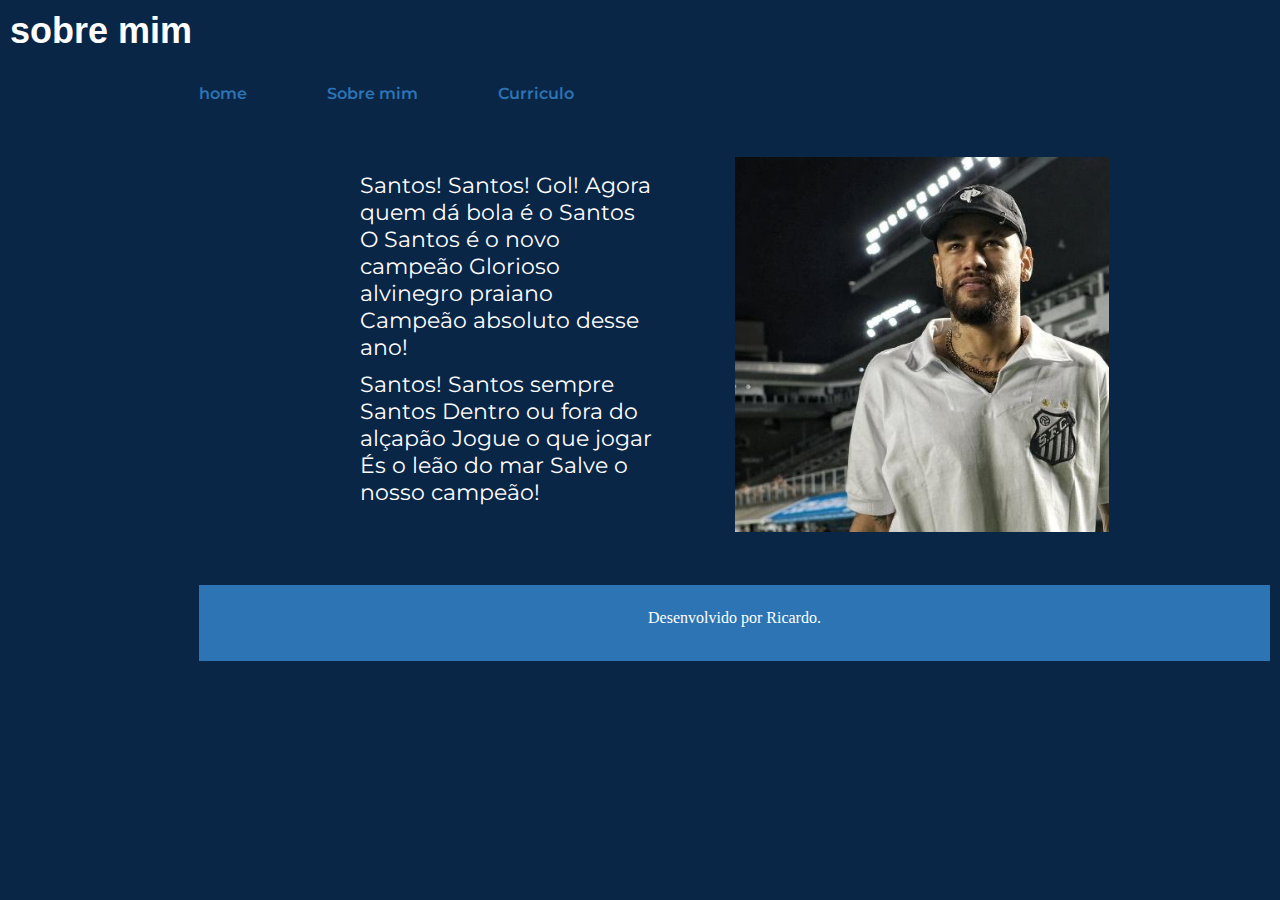
<file: about.html>
<!DOCTYPE html>
<html lang="pt-br">
<head>
    <meta charset="UTF-8">
    <meta name="viewport" content="width=device-width, initial-scale=1.0">
    <title>Sobre mim</title>
</head>
<body><link rel="stylesheet" href="
    style.css">
    
    <h1 class="apresentacao__conteudo__titulo">sobre mim</h1>
    <header class="cabecalho">
        <nav class="cabecalho__menu">
            <a class="cabecalho__menu__link"href=index.html>home</a>
            <a class="cabecalho__menu__link"href=about.html>Sobre mim</a>
            <a class="cabecalho__menu__link"href=curriculo.html>Curriculo</a>
        </nav>
    <main class="apresentacao">
        <section class="apresentacao__conteudo" >
        <p class="apresentacao__conteudo__paragrafo">Santos! Santos! Gol!
            Agora quem dá bola é o Santos
            O Santos é o novo campeão
            Glorioso alvinegro praiano
            Campeão absoluto desse ano!</p>
        <p class="apresentacao__conteudo__paragrafo">Santos!
            Santos sempre Santos
            Dentro ou fora do alçapão
            Jogue o que jogar
            És o leão do mar
            Salve o nosso campeão!</p>
        </section>
        <img class="apresentacao__img" src="neymar.jpg" alt="Foto da Joana Santos programando">
    </main>
    <footer class="rodape">
        <p>Desenvolvido por Ricardo.</p>
    </footer>
</body>
</html>
</file>
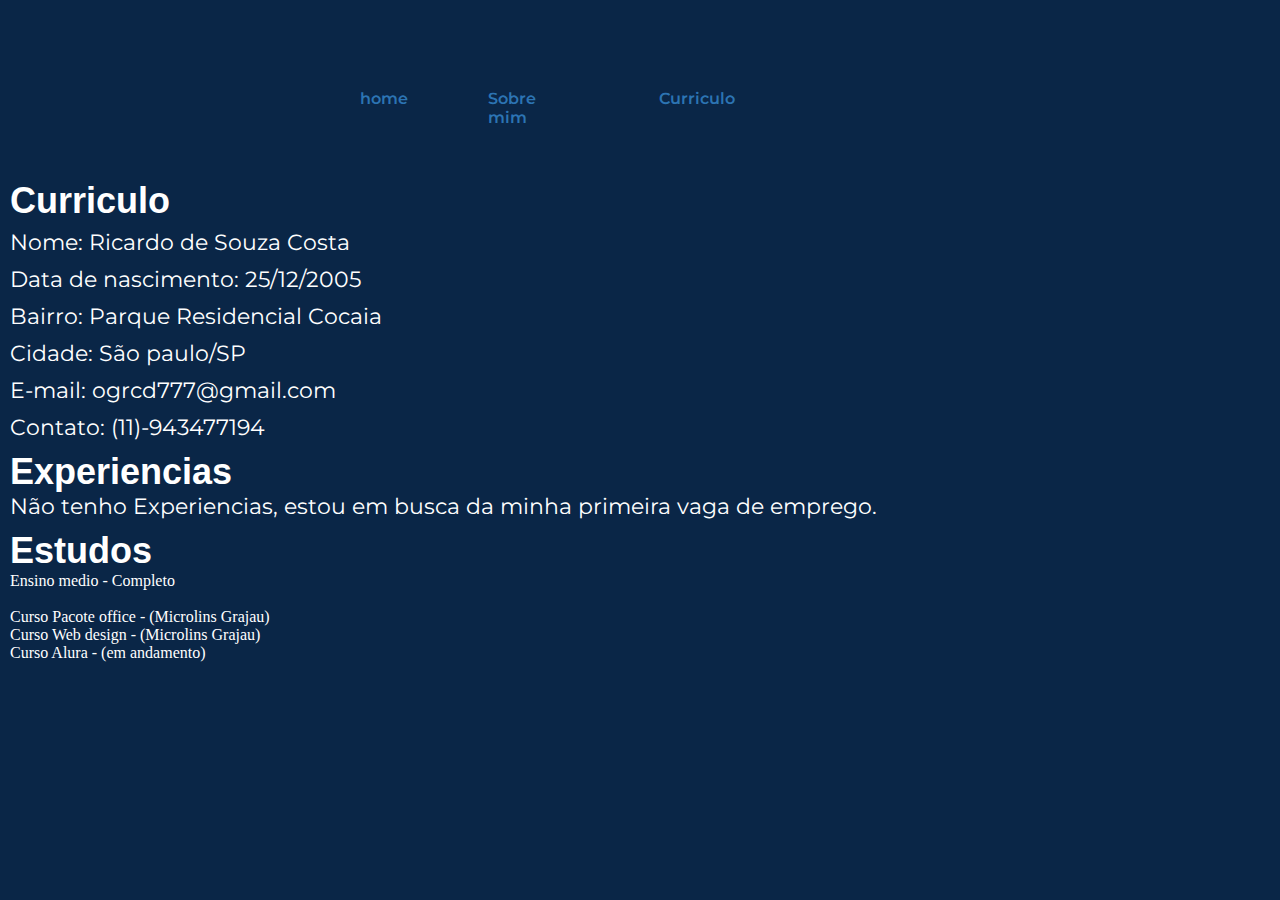
<file: curriculo.html>
<!DOCTYPE html>
<html lang="en">
<head>
    <meta charset="UTF-8">
    <meta name="viewport" content="width=device-width, initial-scale=1.0">
    <title>Curriculo</title>
</head>
<header class="cabecalho" >
    <main class="apresentacao">
        <section class="apresentacao__conteudo" >
   
    <nav class="cabecalho__menu">
        <a class="cabecalho__menu__link"href=index.html>home</a>
        <a class="cabecalho__menu__link"href=about.html>Sobre mim</a>
        <a class="cabecalho__menu__link"href=curriculo.html>Curriculo</a>
       
    </nav>
</header>
    
<body>
    <link rel="stylesheet" href="style.css">    
        <h1 class="apresentacao__conteudo__titulo" >Curriculo</h1>
            <p class="apresentacao__conteudo__paragrafo">Nome: Ricardo de Souza Costa</p>
            <p class="apresentacao__conteudo__paragrafo">Data de nascimento: 25/12/2005</p>
            <p class="apresentacao__conteudo__paragrafo">Bairro: Parque Residencial Cocaia</p>
            <p class="apresentacao__conteudo__paragrafo" >Cidade: São paulo/SP </p>
            <p class="apresentacao__conteudo__paragrafo">E-mail: ogrcd777@gmail.com</p>
            <p class="apresentacao__conteudo__paragrafo">Contato: (11)-943477194</p>
<h2 class="apresentacao__conteudo__titulo">Experiencias</h2>
      <p class="apresentacao__conteudo__paragrafo">Não tenho Experiencias, estou em busca da minha primeira vaga de emprego.</p>

<h2 class= "apresentacao__conteudo__titulo">Estudos</h2>
<div class="apresentacao__conteudo__texto">
    <ul class="apresentacao__conteudo__texto">
        <li class="apresentacao__conteudo__texto">Ensino medio - Completo<li>
        <li class="apresentacao__conteudo__texto">Curso Pacote office - (Microlins Grajau) </li>
        </li class="apresentacao__conteudo__texto">Curso Web design - (Microlins Grajau)</li>
        <li class="apresentacao__conteudo__texto" >Curso Alura - (em andamento)</li>
    </ul>
</div>
<ul>

</section>

</main>

</body>
</html>
</file>
<file: style.css>
@import url('https://fonts.googleapis.com/css2?family=Montserrat&family=Roboto:ital@1&display=swap');

:root {
    --cor-primaria: #0A2647;
    --cor-segundaria: white;
    --cor-terciaria: #2C74B3;
    --cor-quarta: #205295;
}

/* Reset de estilos */
* {
    margin: 0;
    padding: 0;
    box-sizing: border-box;
}

/* Estilos para o body */
body {
    background-color: var(--cor-primaria);
    color: white;
    margin: 10px;
}

/* Estilos para o título h1 */
h1 {
    margin-bottom: 7px;
}

/* Estilos para o parágrafo p */
p {
    margin-bottom: 10px;
}

/* Estilos para o título de destaque */
.Titulo-destaque {
    color: var(--cor-quarta);
}

/* Estilos para a seção de apresentação */
.apresentacao {
    padding: 5% 15%;
    display: flex;
    align-items: center;
    justify-content: space-between;
    gap: 82px;
}

/* Estilos para o conteúdo da apresentação */
.apresentacao__conteudo {
    width: 50%;
}

.cabecalho {
    padding: 2% 0% 0% 15%;
}

.cabecalho__menu {
    display: flex;
    gap: 80px;
}

.cabecalho__menu__link {
    font-size: 1,5rem;
    font-family: 'Montserrat', sans-serif;
    font-weight: 600;
    color: var(--cor-terciaria);
    text-decoration: none;
}

/* Estilos para o título do conteúdo da apresentação */
.apresentacao__conteudo__titulo {
    font-family: 'Protest Riot', sans-serif;
    font-size: 2.25rem;
}

/* Estilos para o parágrafo do conteúdo da apresentação */
.apresentacao__conteudo__paragrafo {
    font-family: 'Montserrat', sans-serif;
    font-size: 1.37rem;
}

/* Estilos para os links da apresentação */
.apresentacao__links {
    display: flex;
    flex-direction: column;
    justify-content: space-between;
    align-items: center;
    gap: 17px;
}

.apresentacao__links__subtitulo {
    font-family: 'Montserrat', sans-serif;
    font-size: 1.37rem;
}

/* Estilos para o link da apresentação */
.apresentacao__links__link {
    border: 3px solid var(--cor-terciaria);
    display: flex;
    justify-content: center;
    gap: 17px;
    background-color: var(--cor-primaria);
    font-size: 1.5rem;
    width: 50%;
    text-align: center;
    border-radius: 17px;
    padding: 22px 0;
    text-decoration: none;
    color: white;
    font-family: 'Montserrat', sans-serif;
}
.apresentacao__img {
    width: 50%;
}

.apresentacao__links__link:hover {
    background-color:#2C74B3 ;
    font-size: 1.68rem;
}

.rodape {
    background-color: var(--cor-terciaria);
    padding: 24px;
    text-align: center;
}
.nome__curriculo {
    font-family:'Montserrat', sans-serif;
    font-size: 2,93;
}
@media (max-width: 1200px) {
    .cabecalho { padding: 10px;
    }
    
    .cabecalho__menu {
        justify-content: center;
    }

    .apresentacao {
        flex-direction: column-reverse;
        padding: 5%;
    }
    .apresentacao__conteudo {
        width: auto;
    }
}
</file>
